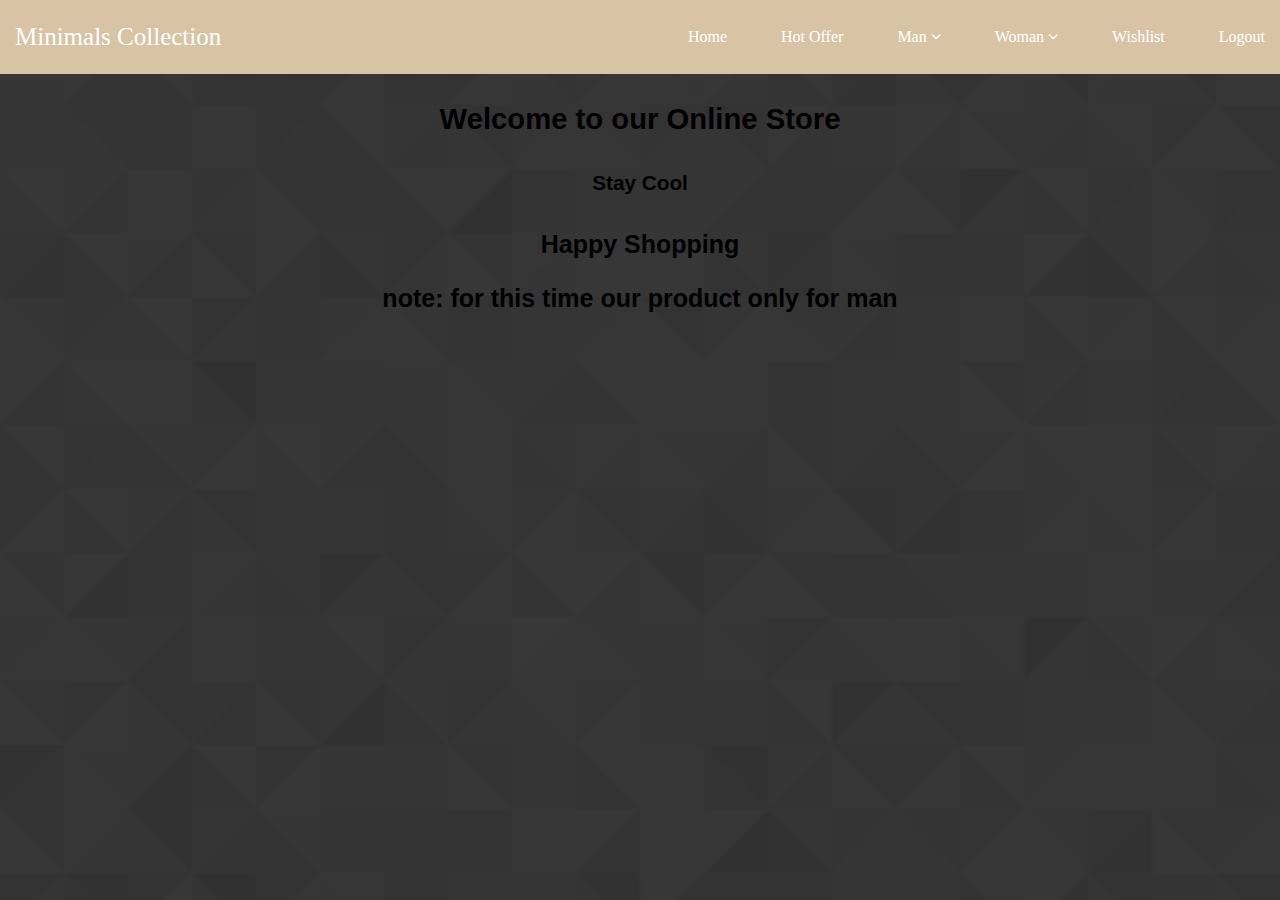
<file: index.html>
<!DOCTYPE html>
<html lang="en">
<head>
    <meta charset="UTF-8">
    <meta name="viewport" content="width=device-width, initial-scale=1.0">
    <title>Document</title>
    <link rel="stylesheet" href="style.css" type="text/css">
</head>
<body>
    <nav class="navbar">
        <div class="container">
            <div class="row justify-content-between">
                <div class="logo">
                    <a href="#" class="brand-name">
                        Minimals Collection
                    </a>
                </div>
                <button class="navbar-nav-toggle">
                    <span></span>
                </button>
                <div class="navbar-nav">
                    <ul>
                        <li><a href="#">Home</a></li>
                        <li><a href="#">Hot Offer</a></li>
                        <li class="dropdown">
                            <a href="#" class="sub-menu-toggle">Man <i class="fa fa-angle-down"></i></a>
                            <ul class="sub-menu">
                                <li><a href="diskon.html" id="sale" onclick="pagesName">Sale</a></li>
                                <li><a href="manClothes.html" id="clothes" onclick="pagesName">Clothes</a></li>
                                <li><a href="manPants.html" id="pants" onclick="pagesName">Pants</a></li>
                            </ul>
                        </li>
                        <li class="dropdown">
                            <a href="#" class="sub-menu-toggle">Woman <i class="fa fa-angle-down"></i></a>
                            <ul class="sub-menu">
                                <li><a href="#" >Sale</a></li>
                                <li><a href="#">Clothes</a></li>
                                <li><a href="#">Pants</a></li>
                            </ul>
                        </li>
                        <li id="wishlist"><a href="#">Wishlist</a></li>
                        <li><a href="#">Logout</a></li>
                    </ul>
                </div>
            </div>
        </div>
    </nav>
    <section class="home">
        <div class="box">
            <div class="pagesName">
                <h3 id="judul">Welcome to our Online Store</h3>
                <h5>Stay Cool</h5>
                <p>Happy Shopping</p>
                <p>note: for this time our product only for man</p>
            </div>
            
        </div>
        
    </section>
    <script src="script.js"></script>
    
</body>
</html>
</file>
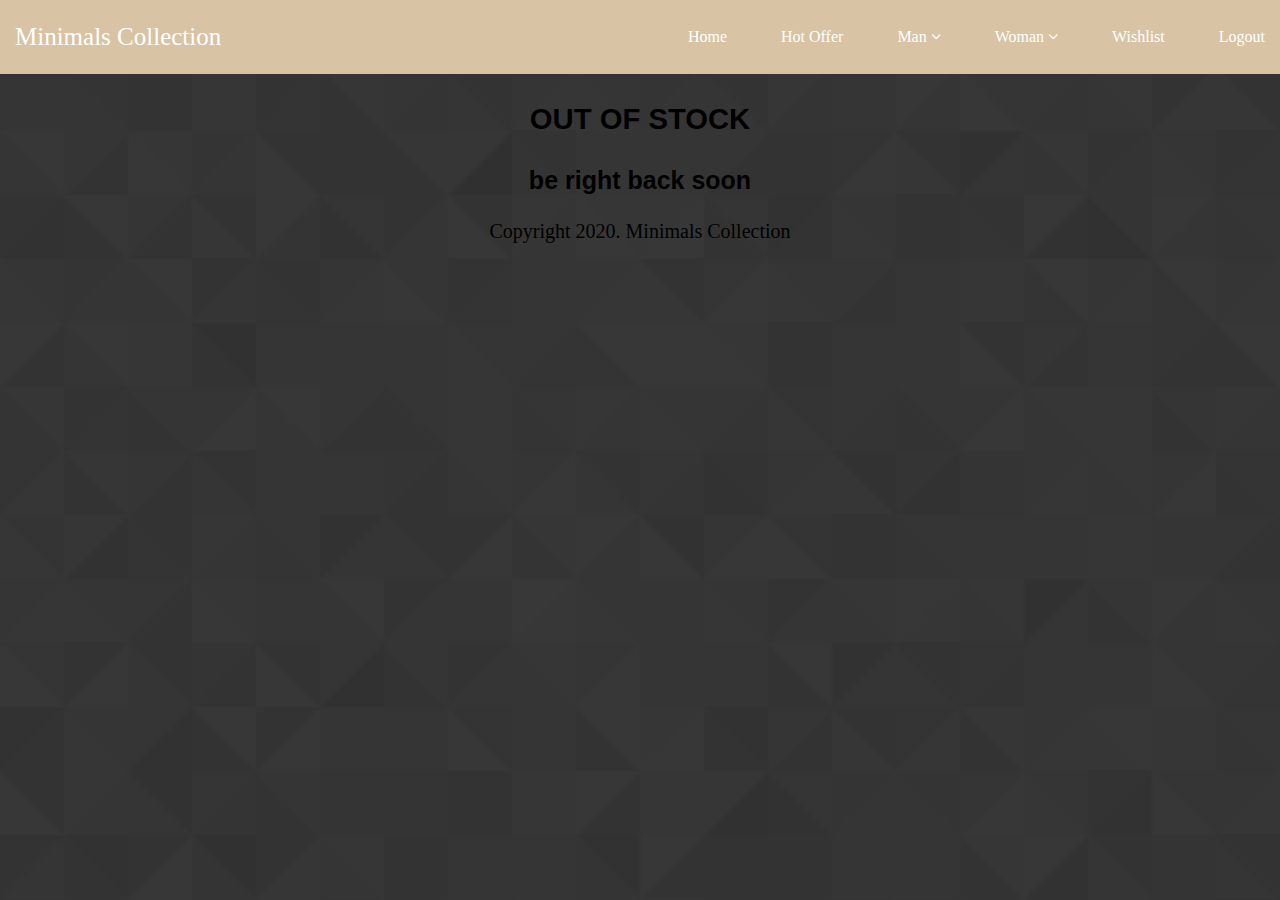
<file: diskon.html>
<!DOCTYPE html>
<html lang="en">
<head>
    <meta charset="UTF-8">
    <meta name="viewport" content="width=device-width, initial-scale=1.0">
    <title>Document</title>
    <link rel="stylesheet" href="style.css" type="text/css">
</head>
<body>
    <nav class="navbar">
        <div class="container">
            <div class="row justify-content-between">
                <div class="logo">
                    <a href="#" class="brand-name">
                        Minimals Collection
                    </a>
                </div>
                <button class="navbar-nav-toggle">
                    <span></span>
                </button>
                <div class="navbar-nav">
                    <ul>
                        <li><a href="#">Home</a></li>
                        <li><a href="#">Hot Offer</a></li>
                        <li class="dropdown">
                            <a href="#" class="sub-menu-toggle">Man <i class="fa fa-angle-down"></i></a>
                            <ul class="sub-menu">
                                <li><a href="diskon.html" id="sale" onclick="pagesName">Sale</a></li>
                                <li><a href="manClothes.html" id="clothes" onclick="pagesName">Clothes</a></li>
                                <li><a href="manPants.html" id="pants" onclick="pagesName">Pants</a></li>
                            </ul>
                        </li>
                        <li class="dropdown">
                            <a href="#" class="sub-menu-toggle">Woman <i class="fa fa-angle-down"></i></a>
                            <ul class="sub-menu">
                                <li><a href="diskon.html" >Sale</a></li>
                                <li><a href="#">Clothes</a></li>
                                <li><a href="#">Pants</a></li>
                            </ul>
                        </li>
                        <li id="wishlist"><a href="#">Wishlist</a></li>
                        <li><a href="#">Logout</a></li>
                    </ul>
                </div>
            </div>
        </div>
    </nav>
    <section class="home">
        <div class="box">
            <div class="pagesName">
                <h3 id="judul">OUT OF STOCK</h3>
                <p>be right back soon</p>
            </div>
    </section>
    <script src="script.js"></script>
    <footer class="footer">
        <p class="copy">Copyright 2020. Minimals Collection</p>
    </footer>
</body>
</html>
</file>
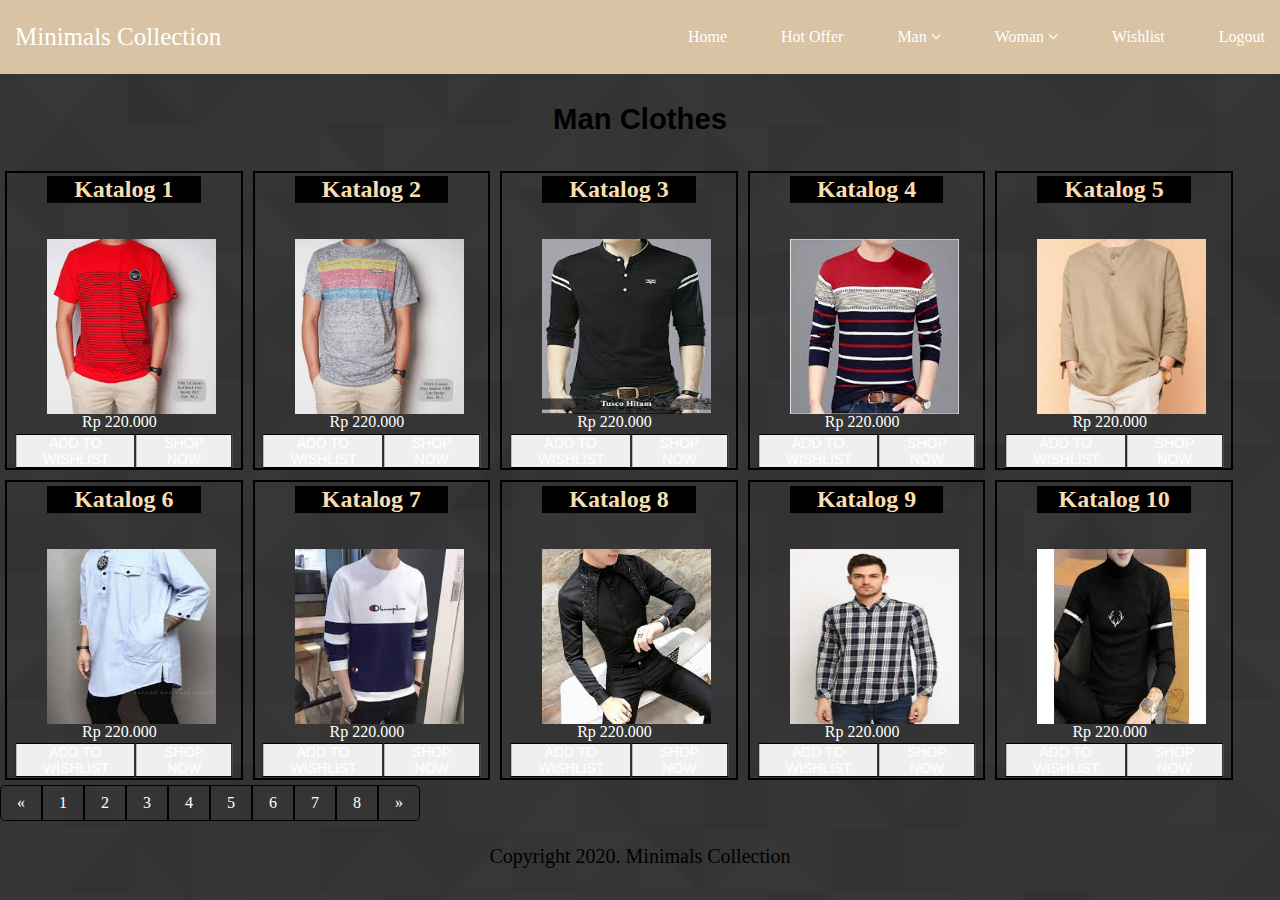
<file: manClothes.html>
<!DOCTYPE html>
<html lang="en">
<head>
    <meta charset="UTF-8">
    <meta name="viewport" content="width=device-width, initial-scale=1.0">
    <title>Document</title>
    <link rel="stylesheet" href="style.css" type="text/css">
</head>
<body>
    <nav class="navbar">
        <div class="container">
            <div class="row justify-content-between">
                <div class="logo">
                    <a href="#" class="brand-name">
                        Minimals Collection
                    </a>
                </div>
                <button class="navbar-nav-toggle">
                    <span></span>
                </button>
                <div class="navbar-nav">
                    <ul>
                        <li><a href="#">Home</a></li>
                        <li><a href="#">Hot Offer</a></li>
                        <li class="dropdown">
                            <a href="#" class="sub-menu-toggle">Man <i class="fa fa-angle-down"></i></a>
                            <ul class="sub-menu">
                                <li><a href="diskon.html" id="sale" onclick="pagesName">Sale</a></li>
                                <li><a href="manClothes.html" id="clothes" onclick="pagesName">Clothes</a></li>
                                <li><a href="manPants.html" id="pants" onclick="pagesName">Pants</a></li>
                            </ul>
                        </li>
                        <li class="dropdown">
                            <a href="#" class="sub-menu-toggle">Woman <i class="fa fa-angle-down"></i></a>
                            <ul class="sub-menu">
                                <li><a href="#" >Sale</a></li>
                                <li><a href="#">Clothes</a></li>
                                <li><a href="#">Pants</a></li>
                            </ul>
                        </li>
                        <li id="wishlist"><a href="#">Wishlist</a></li>
                        <li><a href="#">Logout</a></li>
                    </ul>
                </div>
            </div>
        </div>
    </nav>
    <section class="home">
        <div class="box">
            <div class="pagesName">
                <h3 id="judul">Man Clothes</h3>
            </div>
            <div class="column">
                <div class="katalog">
                    <h2>Katalog 1</h2>
                </div>
                <img src="3.jfif" class="poto">
                <p style="color: white;">Rp 220.000</p>
                <div class="action">
                    <button class="btn btn1">Add to Wishlist</button>
                    <button class="btn btn2"><a href="shopNow.html">Shop Now</a> </button>
                </div>
            </div>
            
            <div class="column">
                <div class="katalog">
                    <h2>Katalog 2</h2>
                </div>
                <img src="4.jfif" class="poto">
                <p style="color: white;">Rp 220.000</p>
                <div class="action">
                    <button class="btn btn1">Add to Wishlist</button>
                    <button class="btn btn2"><a href="shopNow.html">Shop Now</a> </button>
                </div>
            </div>
            <div class="column">
                <div class="katalog">
                    <h2>Katalog 3</h2>
                </div>
                <img src="5.jfif" class="poto">
                <p style="color: white;">Rp 220.000</p>
                <div class="action">
                    <button class="btn btn1">Add to Wishlist</button>
                    <button class="btn btn2"><a href="shopNow.html">Shop Now</a> </button>
                </div>
            </div>
            <div class="column">
                <div class="katalog">
                    <h2>Katalog 4</h2>
                </div>
                <img src="6.jfif" class="poto">
                <p style="color: white;">Rp 220.000</p>
                <div class="action">
                    <button class="btn btn1">Add to Wishlist</button>
                    <button class="btn btn2"><a href="shopNow.html">Shop Now</a> </button>
                </div>
            </div>
            <div class="column">
                <div class="katalog">
                    <h2>Katalog 5</h2>
                </div>
                <img src="7.jfif" class="poto">
                <p style="color: white;">Rp 220.000</p>
                <div class="action">
                    <button class="btn btn1">Add to Wishlist</button>
                    <button class="btn btn2"><a href="shopNow.html">Shop Now</a> </button>
                </div>
            </div>
            <div class="column">
                <div class="katalog">
                    <h2>Katalog 6</h2>
                </div>
                <img src="8.jfif" class="poto">
                <p style="color: white;">Rp 220.000</p>
                <div class="action">
                    <button class="btn btn1">Add to Wishlist</button>
                    <button class="btn btn2"><a href="shopNow.html">Shop Now</a> </button>
                </div>
            </div>
            
            <div class="column">
                <div class="katalog">
                    <h2>Katalog 7</h2>
                </div>
                <img src="9.jfif" class="poto">
                <p style="color: white;">Rp 220.000</p>
                <div class="action">
                    <button class="btn btn1">Add to Wishlist</button>
                    <button class="btn btn2"><a href="shopNow.html">Shop Now</a> </button>
                </div>
            </div>
            <div class="column">
                <div class="katalog">
                    <h2>Katalog 8</h2>
                </div>
                <img src="10.jfif" class="poto">
                <p style="color: white;">Rp 220.000</p>
                <div class="action">
                    <button class="btn btn1">Add to Wishlist</button>
                    <button class="btn btn2"><a href="shopNow.html">Shop Now</a> </button>
                </div>
            </div>
            
            <div class="column">
                <div class="katalog">
                    <h2>Katalog 9</h2>
                    
                </div>
                <img src="11.jfif" class="poto">
                <p style="color: white;">Rp 220.000</p>
                <div class="action">
                    <button class="btn btn1">Add to Wishlist</button>
                    <button class="btn btn2"><a href="shopNow.html">Shop Now</a> </button>
                </div>
            </div>
            
            <div class="column">
                <div class="katalog">
                    <h2>Katalog 10</h2>
                </div>
                <img src="12.jfif" class="poto" id="12">
                <p style="color: white;">Rp 220.000</p>
                <div class="action">
                    <button class="btn btn1">Add to Wishlist</button>
                    <button class="btn btn2"><a href="shopNow.html">Shop Now</a> </button>
                </div>
            </div>
        </div>
        <div class="pagination">
            <a href="#"> &laquo;</a>
            <a href="#">1</a>
            <a href="#">2</a>
            <a href="#">3</a>
            <a href="#">4</a>
            <a href="#">5</a>
            <a href="#">6</a>
            <a href="#">7</a>
            <a href="#">8</a>
            <a href="#">&raquo;</a>
        </div>
    </section>
    <script src="script.js"></script>
    <footer class="footer">
        <p class="copy">Copyright 2020. Minimals Collection</p>
    </footer>
</body>
</html>
</file>
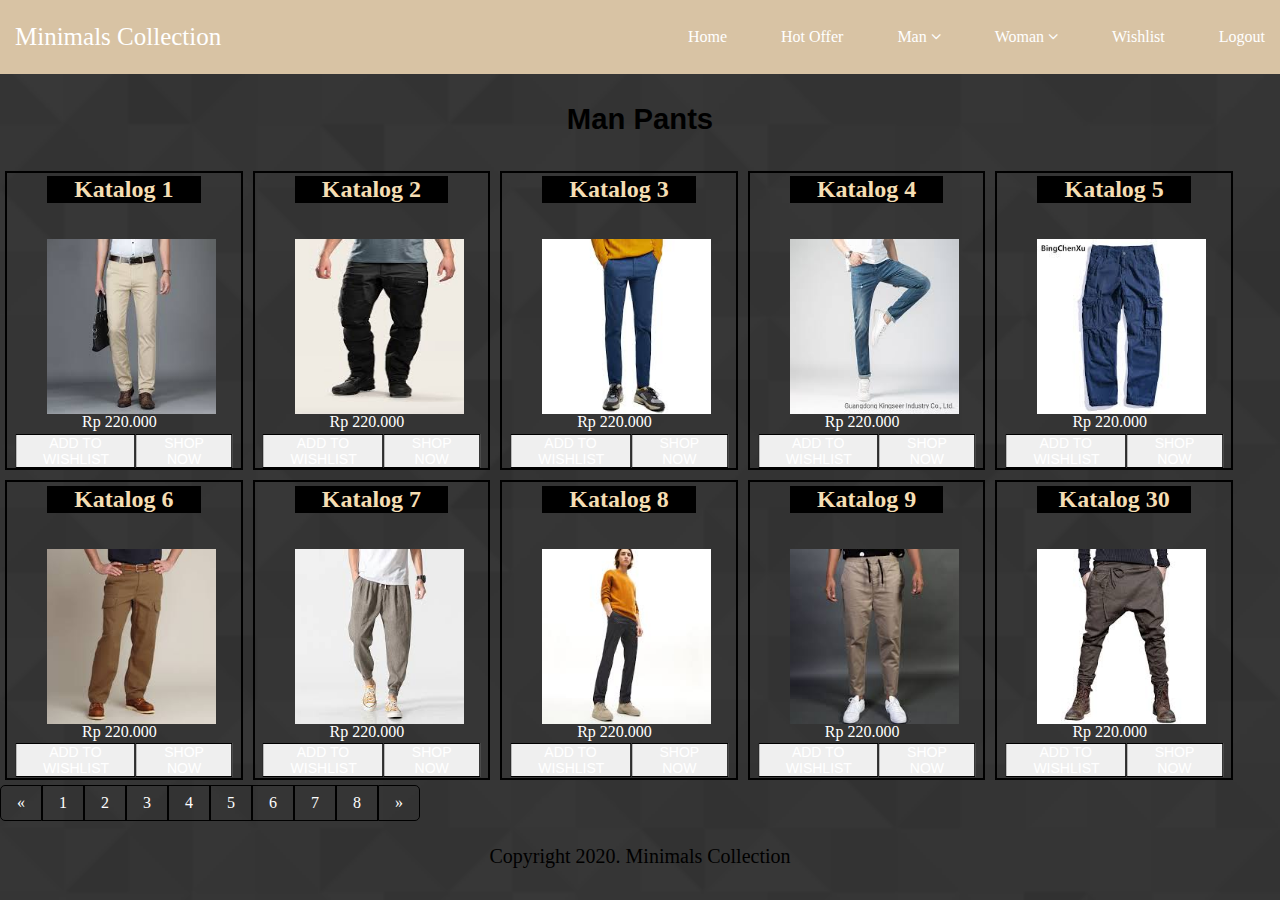
<file: manPants.html>
<!DOCTYPE html>
<html lang="en">
<head>
    <meta charset="UTF-8">
    <meta name="viewport" content="width=device-width, initial-scale=1.0">
    <title>Document</title>
    <link rel="stylesheet" href="style.css" type="text/css">
</head>
<body>
    <nav class="navbar">
        <div class="container">
            <div class="row justify-content-between">
                <div class="logo">
                    <a href="#" class="brand-name">
                        Minimals Collection
                    </a>
                </div>
                <button class="navbar-nav-toggle">
                    <span></span>
                </button>
                <div class="navbar-nav">
                    <ul>
                        <li><a href="#">Home</a></li>
                        <li><a href="#">Hot Offer</a></li>
                        <li class="dropdown">
                            <a href="#" class="sub-menu-toggle">Man <i class="fa fa-angle-down"></i></a>
                            <ul class="sub-menu">
                                <li><a href="diskon.html" id="sale" onclick="pagesName">Sale</a></li>
                                <li><a href="manClothes.html" id="clothes" onclick="pagesName">Clothes</a></li>
                                <li><a href="manPants.html" id="pants" onclick="pagesName">Pants</a></li>
                            </ul>
                        </li>
                        <li class="dropdown">
                            <a href="#" class="sub-menu-toggle">Woman <i class="fa fa-angle-down"></i></a>
                            <ul class="sub-menu">
                                <li><a href="#" >Sale</a></li>
                                <li><a href="#">Clothes</a></li>
                                <li><a href="#">Pants</a></li>
                            </ul>
                        </li>
                        <li id="wishlist"><a href="#">Wishlist</a></li>
                        <li><a href="#">Logout</a></li>
                    </ul>
                </div>
            </div>
        </div>
    </nav>
    <section class="home">
        <div class="box">
            <div class="pagesName">
                <h3 id="judul">Man Pants</h3>
            </div>
            <div class="column">
                <div class="katalog">
                    <h2>Katalog 1</h2>
                </div>
                <img src="21.jfif" class="poto">
                <p style="color: white;">Rp 220.000</p>
                <div class="action">
                    <button class="btn btn1">Add to Wishlist</button>
                    <button class="btn btn2"><a href="shopNow.html">Shop Now</a> </button>
                </div>
            </div>
            
            <div class="column">
                <div class="katalog">
                    <h2>Katalog 2</h2>
                </div>
                <img src="22.jfif" class="poto">
                <p style="color: white;">Rp 220.000</p>
                <div class="action">
                    <button class="btn btn1">Add to Wishlist</button>
                    <button class="btn btn2"><a href="shopNow.html">Shop Now</a> </button>
                </div>
            </div>
            <div class="column">
                <div class="katalog">
                    <h2>Katalog 3</h2>
                </div>
                <img src="23.jfif" class="poto">
                <p style="color: white;">Rp 220.000</p>
                <div class="action">
                    <button class="btn btn1">Add to Wishlist</button>
                    <button class="btn btn2"><a href="shopNow.html">Shop Now</a> </button>
                </div>
            </div>
            <div class="column">
                <div class="katalog">
                    <h2>Katalog 4</h2>
                </div>
                <img src="24.jfif" class="poto">
                <p style="color: white;">Rp 220.000</p>
                <div class="action">
                    <button class="btn btn1">Add to Wishlist</button>
                    <button class="btn btn2"><a href="shopNow.html">Shop Now</a> </button>
                </div>
            </div>
            <div class="column">
                <div class="katalog">
                    <h2>Katalog 5</h2>
                </div>
                <img src="25.jfif" class="poto">
                <p style="color: white;">Rp 220.000</p>
                <div class="action">
                    <button class="btn btn1">Add to Wishlist</button>
                    <button class="btn btn2"><a href="shopNow.html">Shop Now</a> </button>
                </div>
            </div>
            <div class="column">
                <div class="katalog">
                    <h2>Katalog 6</h2>
                </div>
                <img src="26.jfif" class="poto">
                <p style="color: white;">Rp 220.000</p>
                <div class="action">
                    <button class="btn btn1">Add to Wishlist</button>
                    <button class="btn btn2"><a href="shopNow.html">Shop Now</a> </button>
                </div>
            </div>
            
            <div class="column">
                <div class="katalog">
                    <h2>Katalog 7</h2>
                </div>
                <img src="27.jfif" class="poto">
                <p style="color: white;">Rp 220.000</p>
                <div class="action">
                    <button class="btn btn1">Add to Wishlist</button>
                    <button class="btn btn2"><a href="shopNow.html">Shop Now</a> </button>
                </div>
            </div>
            <div class="column">
                <div class="katalog">
                    <h2>Katalog 8</h2>
                </div>
                <img src="28.jfif" class="poto">
                <p style="color: white;">Rp 220.000</p>
                <div class="action">
                    <button class="btn btn1">Add to Wishlist</button>
                    <button class="btn btn2"><a href="shopNow.html">Shop Now</a> </button>
                </div>
            </div>
            
            <div class="column">
                <div class="katalog">
                    <h2>Katalog 9</h2>
                    
                </div>
                <img src="29.jfif" class="poto">
                <p style="color: white;">Rp 220.000</p>
                <div class="action">
                    <button class="btn btn1">Add to Wishlist</button>
                    <button class="btn btn2"><a href="shopNow.html">Shop Now</a> </button>
                </div>
            </div>
            
            <div class="column">
                <div class="katalog">
                    <h2>Katalog 30</h2>
                </div>
                <img src="30.jfif" class="poto">
                <p style="color: white;">Rp 220.000</p>
                <div class="action">
                    <button class="btn btn1">Add to Wishlist</button>
                    <button class="btn btn2"><a href="shopNow.html">Shop Now</a> </button>
                </div>
            </div>
        </div>
        <div class="pagination">
            <a href="#"> &laquo;</a>
            <a href="#">1</a>
            <a href="#">2</a>
            <a href="#">3</a>
            <a href="#">4</a>
            <a href="#">5</a>
            <a href="#">6</a>
            <a href="#">7</a>
            <a href="#">8</a>
            <a href="#">&raquo;</a>
        </div>
    </section>
    <script src="script.js"></script>
    <footer class="footer">
        <p class="copy">Copyright 2020. Minimals Collection</p>
    </footer>
</body>
</html>
</file>
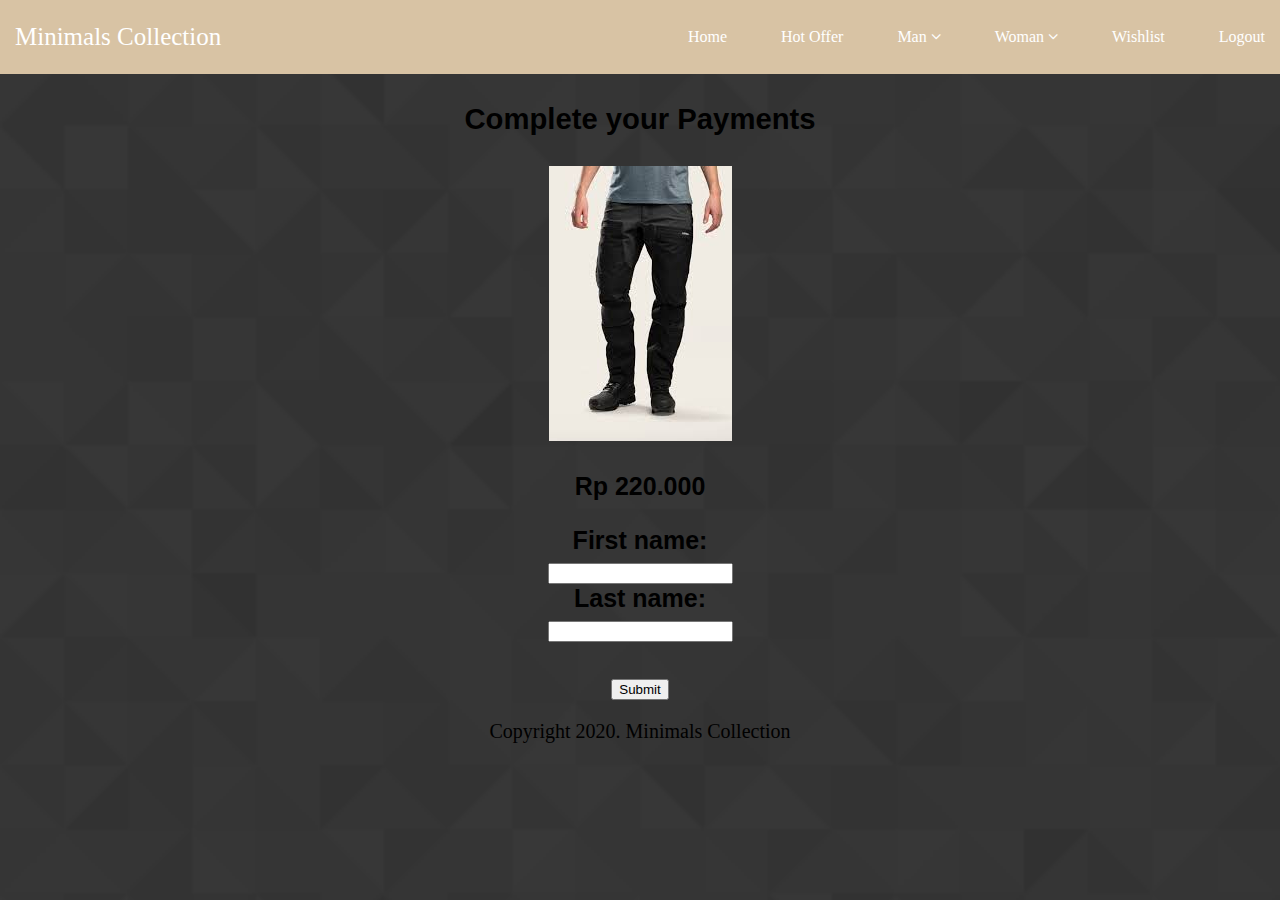
<file: shopNow.html>
<!DOCTYPE html>
<html lang="en">
<head>
    <meta charset="UTF-8">
    <meta name="viewport" content="width=device-width, initial-scale=1.0">
    <title>Document</title>
    <link rel="stylesheet" href="style.css" type="text/css">
</head>
<body>
    <nav class="navbar">
        <div class="container">
            <div class="row justify-content-between">
                <div class="logo">
                    <a href="#" class="brand-name">
                        Minimals Collection
                    </a>
                </div>
                <button class="navbar-nav-toggle">
                    <span></span>
                </button>
                <div class="navbar-nav">
                    <ul>
                        <li><a href="#">Home</a></li>
                        <li><a href="#">Hot Offer</a></li>
                        <li class="dropdown">
                            <a href="#" class="sub-menu-toggle">Man <i class="fa fa-angle-down"></i></a>
                            <ul class="sub-menu">
                                <li><a href="diskon.html" id="sale" onclick="pagesName">Sale</a></li>
                                <li><a href="manClothes.html" id="clothes" onclick="pagesName">Clothes</a></li>
                                <li><a href="manPants.html" id="pants" onclick="pagesName">Pants</a></li>
                            </ul>
                        </li>
                        <li class="dropdown">
                            <a href="#" class="sub-menu-toggle">Woman <i class="fa fa-angle-down"></i></a>
                            <ul class="sub-menu">
                                <li><a href="#" >Sale</a></li>
                                <li><a href="#">Clothes</a></li>
                                <li><a href="#">Pants</a></li>
                            </ul>
                        </li>
                        <li id="wishlist"><a href="#">Wishlist</a></li>
                        <li><a href="#">Logout</a></li>
                    </ul>
                </div>
            </div>
        </div>
    </nav>
    <section class="home">
        <div class="box">
            <div class="pagesName">
                <h3 id="judul">Complete your Payments</h3>
                <img id="beli" src="22.jfif">
                <p>Rp 220.000</p>
                <form>
                    <label for="fname">First name:</label><br>
                    <input type="text" id="fname" name="fname" value=""><br>
                    <label for="lname">Last name:</label><br>
                    <input type="text" id="lname" name="lname" value=""><br><br>
                    <input type="submit" value="Submit">
                </form>
            </div>
            
        </div>
        
    </section>
    <script src="script.js"></script>
    <footer class="footer">
        <p class="copy">Copyright 2020. Minimals Collection</p>
    </footer>
</body>
</html>
</file>
<file: style.css>
@import url('https://stackpath.bootstrapcdn.com/font-awesome/4.7.0/css/font-awesome.min.css');
@import url('https://stackpath.bootstrapcdn.com/font-awesome/4.7.0/css/font-awesome.min.css');

body{
     margin: 0;
     background-image: url('prism.png');
     background-size: cover;
     background-position: center;
}
.container{
    /* max-width: 1170px; */
    margin: auto;
}
.row{
    display: flex;
    flex-wrap: wrap;
    justify-content: space-between;
    align-items: center;
}
.navbar{
    background-color: #d8c3a4;
    padding: 0 15px;
}
.justify-content-between{
    justify-content: space-between;
}
.brand-name{
    font-size: 25px;
    color: #ffffff;
    text-decoration: none;
}
.navbar-nav-toggle{
    height: 32px;
    width: 40px;
    right: 20px;
    background-color: transparent;
    border: 1px solid #ffffff;
    border-radius: 3px;
    display: none;
    align-items: center;
    justify-content: center;
    cursor: pointer;
}
.navbar-nav-toggle:focus{
    outline: none;
}
.navbar-nav-toggle span{
    height: 2px;
    width: 16px;
    display: inline-block;
    background-color: #ffffff;
    position: relative;
    transition: all .3s ease;
}
.navbar-nav-toggle span.close span{
    background-color: transparent;
}
.navbar-nav-toggle span::before{
    content: '';
    position: absolute;
    left: 0;
    top: 0;
    height: 2px;
    width: 100%;
    background-color: #ffffff ;
    transform: translateY(-6px);
    transition: all .3s ease;
}
.navbar-nav-toggle.close span::before{
    transform: translateY(0) rotate(45deg);
}
.navbar-nav-toggle span::after{
    content: '';
    position: absolute;
    left: 0;
    top: 0;
    height: 2px;
    width: 100%;
    background-color: #ffffff ;
    transform: translateY(6px);
    transition: all .3s ease;
}
.navbar-nav-toggle.close span::after{
    transform: translateY(0) rotate(-45deg);
}
.navbar .navbar-nav ul{
    list-style: none;
    margin: 0;
    padding: 0;
}
.navbar .navbar-nav ul > li:last-child{
    margin-right: 0;
}
.navbar .navbar-nav ul > li{
    display: inline-block;
    margin: 0 25px;
    position: relative;
}
.navbar .navbar-nav ul > li > a{
    padding:28px 0;
    display: block;
    color: #ffffff;
    font-size: 16px;
    text-decoration: none;
    position: relative;
    transition: color 0.3s ease;
}
.navbar .navbar-nav ul > li > a::before{
    content: '';
    position: absolute;
    left: 0;
    top: 0;
    height: 3px;
    width: 0%;
    background-color: #8d8d89;
    transition: width 0.3s ease;

}
.navbar .navbar-nav ul > li > a:hover::before{
    width: 100%;
}
.navbar .navbar-nav ul > li > a:hover{
    color: #2a1b3c;
}
.navbar .navbar-nav ul > li .sub-menu{
    position: absolute;
    background-color: #ffffff;
    box-shadow: 0 0 10px rgba(0, 0, 0, 0.1);
    width: 220px;
    top: 100%;
    left: 0;
    border-top: 3px solid #8d8d89;
    margin: 20px 0 0 0;
    padding: 0;
    list-style: none;
    z-index: 10;
    opacity: 0;
    visibility: hidden;
    transition: all 0.3s ease;
}
.navbar .navbar-nav ul > li:hover > .sub-menu{
    opacity: 1;
    visibility: visible;
    margin:0;
}
.navbar .navbar-nav ul > li .sub-menu > li {
    display: block;
    margin: 0;
}
.navbar .navbar-nav ul > li .sub-menu > li > a::before{
    content: none;
}
.navbar .navbar-nav ul > li .sub-menu > li > a {
    color: #444444;
    transition: all 0.3s ease;
    padding: 14px 20px;
    text-decoration: none;
    margin: 0;
}
.navbar .navbar-nav ul > li .sub-menu > li > a:hover{
    background-color: #d8c3a4;
}

.box{
    position: relative;
}
.column {
    float: left;
    width: 50%;
}
.item{
    border: 2px solid black;
    margin: 10px;
    padding: 0 20px;
    align-items: center;
}
  
.row:after {
    display: table;
    clear: both;
}
.column {
    position: relative;

    float: left;
    width: 12%;
    border: 2px solid;
    margin: 5px;
    padding: 0 40px;
}
.column .katalog{
    color: wheat;
    background-color: black;
    top: 20px;
    position: relative;
    top: -16px;
    text-align: center;
}
.column .poto{
    width: 110%;
    height: 175px;
    top: -34px;

}
.column .poto:hover{
    transform: scale(1.5,1.5);
}
.column p{
    position: relative;
    top: -21px;
    left: 35px;
}
.action{
    border: none;
    position: absolute;
    display: flex;
    top: 94%;
    left: 50%;
    transform: translate(-50%, -50%);

}
.btn {
    position: relative;
    color: white;
    font-size: 14px;
    text-decoration: none;
    border: 1px solid black;
    padding: 0 27px;
    text-transform: uppercase;
    overflow: hidden;
    transition: 1s all ease;
    
}
.btn2 a{
    text-decoration: none;
    color: white;
}
.btn::before{
    background-color: whitesmoke;
    color: white;
    content: '';
    position: absolute;
    top: 50%;
    left: 50%;
    transform: translate(-50%, -50%);
    z-index: 1;
    transition: all 0.6s ease;
}
.btn1::before{
    width: 0;
    height: 50%;
}
.btn1:hover::before{
    width: 50%;
}
.btn2::before{
    width: 0;
    height: 50%;
}
.btn2:hover::before{
    width: 50%;
}
.pagesName{
    background-color: transparent;
    font-size: 25px;
    font-family: 'Franklin Gothic Medium', 'Arial Narrow', Arial, sans-serif;
    font-style: 'Fraklin Gothic Medium';
    font-weight: bold;
    text-align: center  ;
    margin: 0;
    margin-top: 20px;
}
.pagination {
    display: inline-block;
    
}
.pagination a {
    float: left;
    padding: 8px 16px;
    text-decoration: none;
    border: 1px solid black;
    color: white;
}
.pagination a.active {
    background-color: #4caf50;
    border: 1px solid yellow;
}
.pagination a:hover:not(.active) {
    background-color: #ddd;
}
.pagination a:first-child {
    border-top-left-radius: 5px;
    border-bottom-left-radius: 5px;
}
.pagination a:last-child {
    border-top-right-radius: 5px;
    border-bottom-right-radius: 5px;

}
.footer {
    position: relative;
}
.footer .copy{
    text-align: center;
    font-size: 20px;
}
@media screen and (max-width:600px) {
    .column {
      width: 50%;
    }
}

@media(max-width: 991px){
    .navbar .navbar-nav ul > li{
        margin: 0 15px;
    }
}

@media(max-width: 767px){
    .navbar{
        padding: 15px;
    }
    .navbar .navbar-nav-toggle{
        display: flex;
    }
    .navbar .navbar-nav{
        max-height: 0;
        flex-basis: 100%;
        max-width: 100%;
        overflow: hidden;
        transition: all 0.5s ease;
    }
    .navbar .navbar-nav ul{
        margin-top: 17px;
        background-color: black;
    }
    .navbar .navbar-nav ul > li{
        display: block;
        margin: 0;
    }
    .navbar .navbar-nav ul > li > a::before{
        content: none;
    }
    .navbar .navbar-nav ul > li > a {
        padding: 12px 15px;
        border-bottom: 1px solid rgba(255, 255, 255, 0.2);
    }
    .navbar .navbar-nav ul > li > .sub-menu{
        max-height: 0;
        overflow: hidden;
        position: relative;
        width: 100%;
        box-shadow: none;
        margin: 0;
        visibility: visible;
        opacity: 1;
        background-color: transparent;
        border: none;
    }
    .navbar .navbar-nav ul > li > .sub-menu > li > a{
        color: #ffffff;
        padding: 14px 20px 12px 40px;
    }
}
</file>
